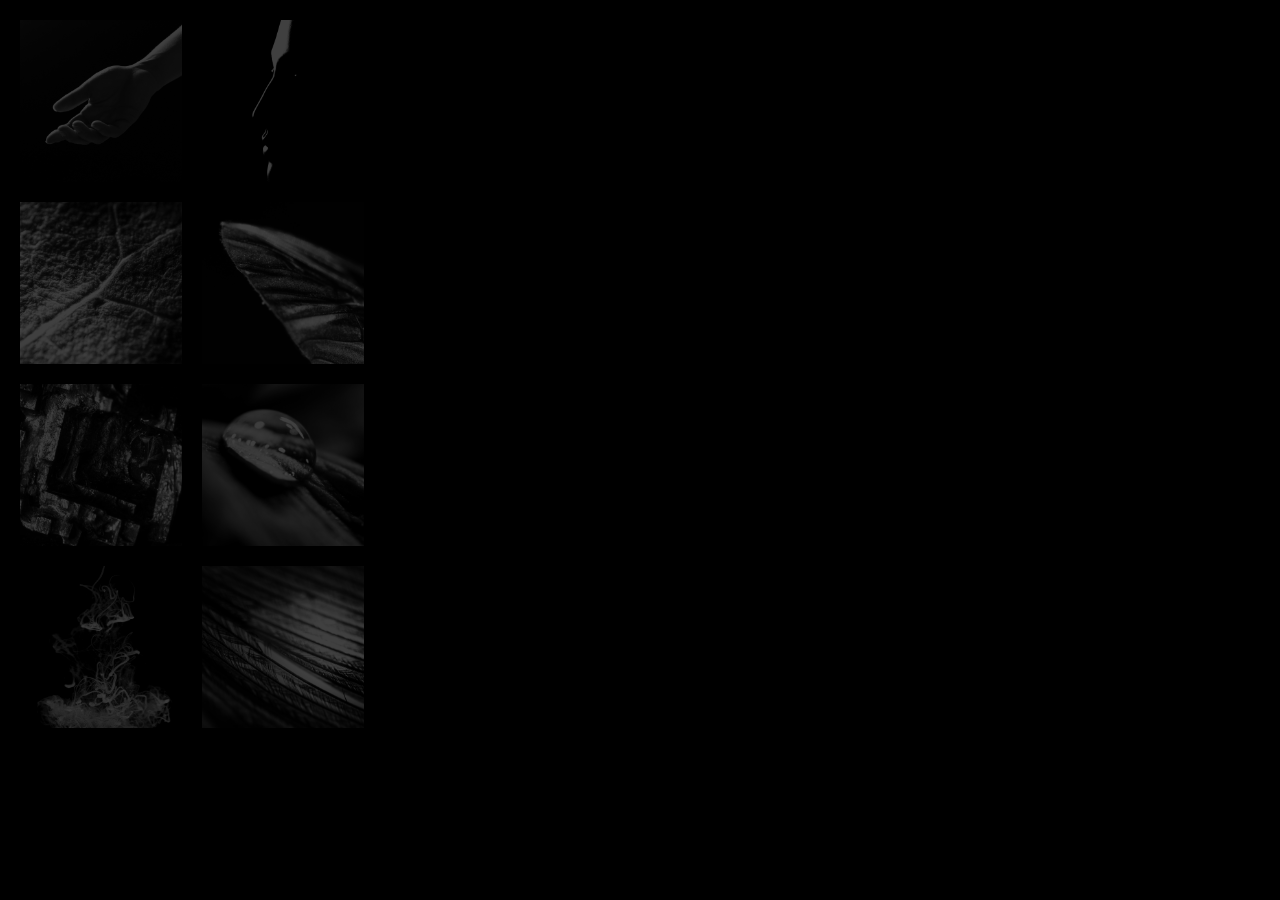
<file: index.html>
<!DOCTYPE html>
<html lang="en">
    <head>
        <meta charset="UTF-8">
        <meta name="viewport" content="width=device-width, initial-scale=1.0">
        <meta http-equiv="X-UA-Compatible" content="ie=edge">
        <title>Naturalny Algorytm</title>
        <link rel="stylesheet" type="text/css" href="css/main.css">
        <link href="https://unpkg.com/aos@2.3.1/dist/aos.css" rel="stylesheet">
        
    </head>
    <body>


        <header id="header">
            <img class="info" src="images/info.svg">
            <img class="menu" id="open-menu" src="images/hamburger.svg">
        </header>

        <!--galeria zdjec-->
        <section id="gallery">
            <div class="row">
                <div class="column">
                    <a href="hand.html"><img id="hand" src="images/hand-s.jpg"></a>
                    <a href="lisc.html"><img id="lisc" src="images/lisc-s.jpg"></a>
                    <a href="bismuth.html"><img id="bismuth" src="images/bismuth-s.jpg"></a>
                    <a href="fluid.html"><img id="fluid" src="images/fluid-s.jpg"></a>
                </div>
                <div class="column">
                    <a href="face.html"><img id="face" src="images/face-s.jpg"></a>
                    <a href="wing.html"><img id="wing" src="images/wing-s.jpg"></a>
                    <a href="kropla.html"><img id="kropla" src="images/kropla-s.jpg"></a>
                    <a href="pioro.html"><img id="pioro" src="images/pioro-s.jpg"></a>
                </div>
            </div>
        </section>

        <!--seria zdjec-->
        <section id="image"> 
               
        </section>

        <!--slowa-->
        <section id="text">
         
       
        </section>

    </body>
</html>
</file>
<file: css/main.css>
@import url('https://fonts.googleapis.com/css?family=Prompt:400,700&display=swap');
    
html, body {
    height: 100vh;
    font-family: Prompt;
    background-color: black;
}

body {
    margin: 0;
    display: grid;
    grid-template-columns: 30% 40% auto;
    grid-template-rows:  100vh;
    grid-template-areas:
        "gallery image text";
}

#header .info {
    height: 18px;
    padding: 0px;
    margin: 25px 0px 25px 40px;
    display: none;
    float: left;
    cursor: pointer;
    opacity: 0.8;
}

#header .menu {
    height: 16px;
    padding: 0px;
    margin: 22px 40px 0px 0px;
    display: block;
    float: right;
    cursor: pointer;
    opacity: 0.8;
}




/*gallery grid*/
#gallery .row {
    display: flex;
    flex-wrap: wrap;
    padding: 0 10px;
  }
  
  /* Create four equal columns that sits next to each other */
#gallery .column {
    flex: 25%;
    max-width: 50%;
    padding: 0 10px;
    padding-top: 20px;
  }
  
#gallery .column img {
    margin-top: 20px;
    vertical-align: middle;
    width: 100%;
    cursor: pointer;
    transition: transform .5s;
    opacity: 0.25;
    filter: saturate(0%);
    transition: all 300ms ease;
  }

#image img {
    width: 100%;
    height: auto;
    padding: 10px 0 10px 0;
    transition: transform .5s;
    animation: fadeinfull 3s;
  }

#image video {
    width: 100%;
    height: auto;
    padding: 10px 0 10px 0;
    transition: transform .5s;
    animation: fadeinfull 3s;
  }

#header {
    background-color: rgb(20, 20, 20);
    height: 60px;
    width: 100%;
    position: fixed;
    opacity: 0.75;
    z-index: 10000;
    display: none;
}

#text {
    grid-area: text;
    background-color: rgb(0, 0, 0);
    padding-top: 20px;
}

#text ul {
    position: fixed;
}

#text li {
    color: white;
    list-style: none;
    display: block;
    cursor: pointer;
    padding: 0px 0px 10px 0px;
    margin-left: 18px;
    text-align: left;
    transition: transform .5s;
    animation: fadein 3s;
    opacity: 0.5;
    
}

#image {
    grid-area: image;
    background-color: rgb(0, 0, 0);
    padding-top: 70px;
}

#gallery {
    grid-area: gallery;
    background-color: rgb(0, 0, 0);
    padding: 0px;
    margin: -20px 0px 0px 0px;
}


/*fade in animation*/
@keyframes fadein {
    0%   {opacity: 0;}
    100% {opacity: 0.5;}
}

@keyframes fadeinfull {
    from {
        opacity: 0;
    }
    to {
        opacity: 1;
    }
}

/* hover effect */


#gallery .column img:hover {
    opacity: 1;
    filter: saturate(100%);
    }

/*
#image video:hover {
    transform: scale(1.02);
    }

#image img:hover {
    transform: scale(1.02);
    }
*/

#text li:hover {
    opacity: 1;
    }


/* setup tooltips */
.tooltip {
    position: relative;
  }
  .tooltip:before,
  .tooltip:after {
    display: block;
    opacity: 0;
    pointer-events: none;
    position: absolute;
  }
  .tooltip:after {
    border-right: 6px solid transparent;
    border-bottom: 6px solid rgba(0,0,0,.75); 
    border-left: 6px solid transparent;
    content: '';
    height: 0;
    top: 20px;
    left: 20px;
    width: 0;
  }

  .tooltip:before {
    background: rgba(20, 20, 20, 0.75);
    border-radius: 0px;
    color: rgb(255, 255, 255);
    content: attr(data-title);
    font-size: 14px;
    padding: 15px 15px;
    top: 27px;
    white-space: nowrap;
  }
  
  /* the animations */
  /* fade */
  .tooltip.fade:after,
  .tooltip.fade:before {
    transform: translate3d(0px,-40px,0);
    transition: all .15s ease-in-out;
  }
  .tooltip.fade:hover:after,
  .tooltip.fade:hover:before {
    opacity: 1;
    transform: translate3d(-60px,-40px,0px);
    z-index: 10000;
  }
</file>
